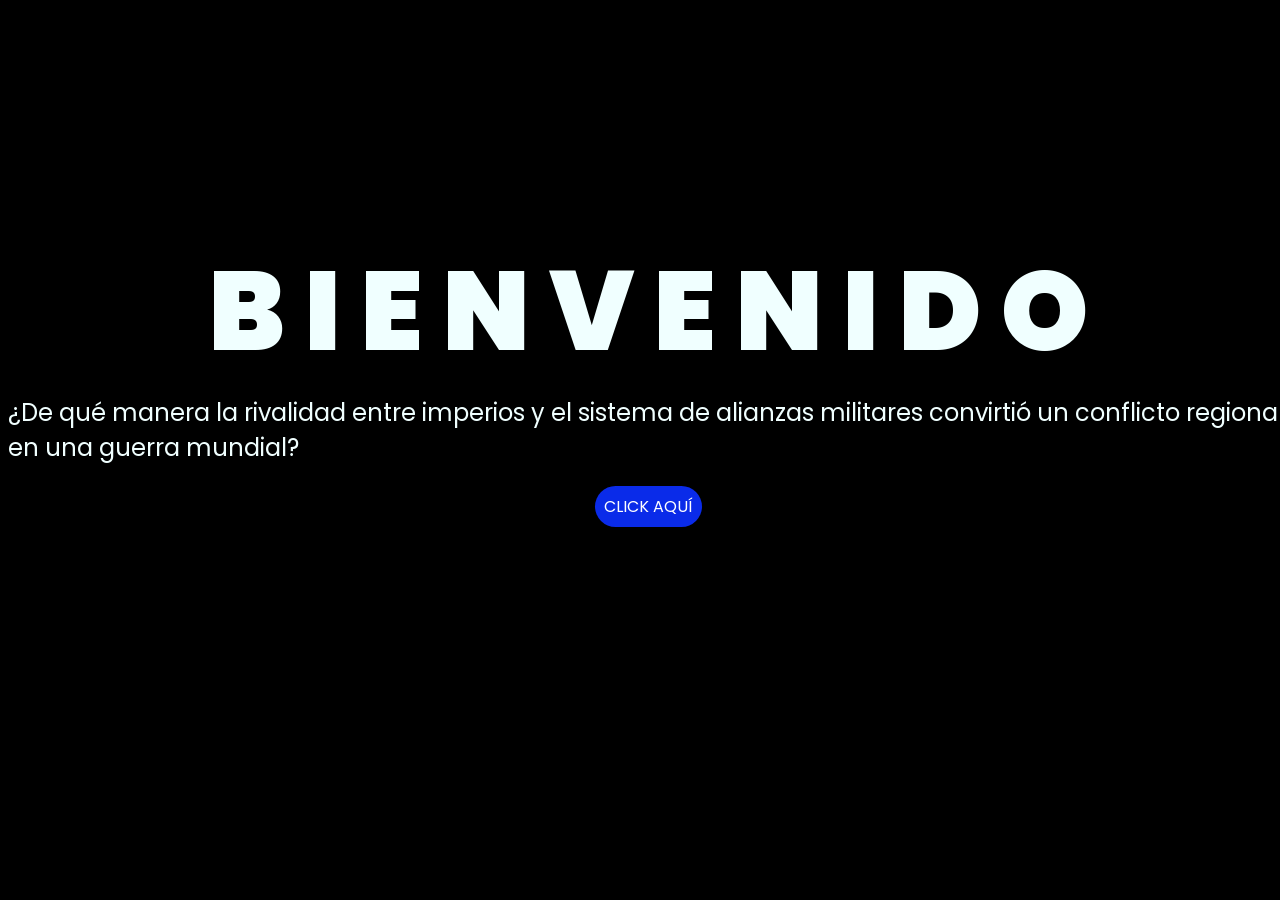
<file: index.html>
<!DOCTYPE html>
<html lang="es">

<head>
    <meta charset="UTF-8">
    <meta http-equiv="X-UA-Compatible" content="IE=edge">
    <meta name="viewport" content="width=device-width, initial-scale=1.0">
    <link rel="stylesheet" href="css/style_welcome.css">
    <title>1°Guerra Mundial</title>
</head>

<body>
    <div class="greetings">
        <span>B</span>
        <span>I</span>
        <span>E</span>
        <span>N</span>
        <span>V</span>
        <span>E</span>
        <span>N</span>
        <span>I</span>
        <span>D</span>
        <span>O</span>
    </div>
    <div class="description">
        <span>¿De qué manera la rivalidad entre imperios y el sistema de alianzas militares convirtió un conflicto regional en una guerra mundial?</span>
    </div>
    <div class="button">
        <button class="botones">
            <a href="global.html" style="color: #fff;">CLICK AQUÍ</a>
        </button>
    </div>

</body>

</html>
</file>
<file: css/style_welcome.css>
@import url('https://fonts.googleapis.com/css2?family=Poppins:ital,wght@0,500;1,900&display=swap');
*{
    font-family: 'Poppins',cursive;
}
body{
    color: azure;
    width: 100%;
    height: 82vh;
    display: flex;
    flex-direction: column;
    align-items: center;
    justify-content: center;
    background-color: black;
    /* padding-top: -30; */
}

.botones{
    padding: 9px;
    border-radius: 80px;
    background-color: transparent;
    border: none;
}

.botones a{
    background-color: #0a2be9;
    padding: 9px;
    border-radius: 80px;
    -webkit-border-radius: 80px;
    -moz-border-radius: 80px;
    -ms-border-radius: 80px;
    -o-border-radius: 80px;

}

.botones a:focus{
    background-color: rgb(50, 194, 194);
}

.greetings{
    font-size: 7rem;
    font-weight: 900;
}
.greetings > span{
    animation: glow 2.5s ease-in-out infinite;
}
@keyframes glow{
    0%, 100%{
        color: #fff;
        text-shadow: 0 0 12px #39c6d6, 0 0 50px #39c6d6, 0 0 100px #39c6d6;
    }
    10%, 90%{
        color: #111;
        text-shadow: none;
    }
}
.greetings > span:nth-child(2){
    animation-delay: .2s ;
}
.greetings > span:nth-child(3){
    animation-delay: .4s ;
}
.greetings > span:nth-child(4){
    animation-delay: .6s;
}
.greetings > span:nth-child(5){
    animation-delay: .8s;
}
.greetings > span:nth-child(6){
    animation-delay: 1s;
}
.greetings > span:nth-child(7){
    animation-delay: 1.2s;
}
.greetings > span:nth-child(8){
    animation-delay: 1.4s;
}
.greetings > span:nth-child(9){
    animation-delay: 1.6s;
}
.greetings > span:nth-child(10){
    animation-delay: 1.8s;
}
.greetings > span:nth-child(11) {
    animation-delay: 2s;
}

.description{
    font-size: 1.5rem;
    margin-bottom: 20px;
}

.button a{
    text-decoration: none;
    font-size: 1rem;
    color: #111;
}

@media screen and (max-width:574px){
    .greetings{
        display: block;
        font-size: 4rem;
        font-weight: 800;
        text-align: center;
    }
    .description{
        font-size: 2rem;
    }
    
    .button a{
        font-size: 1rem;
    }
}
</file>
